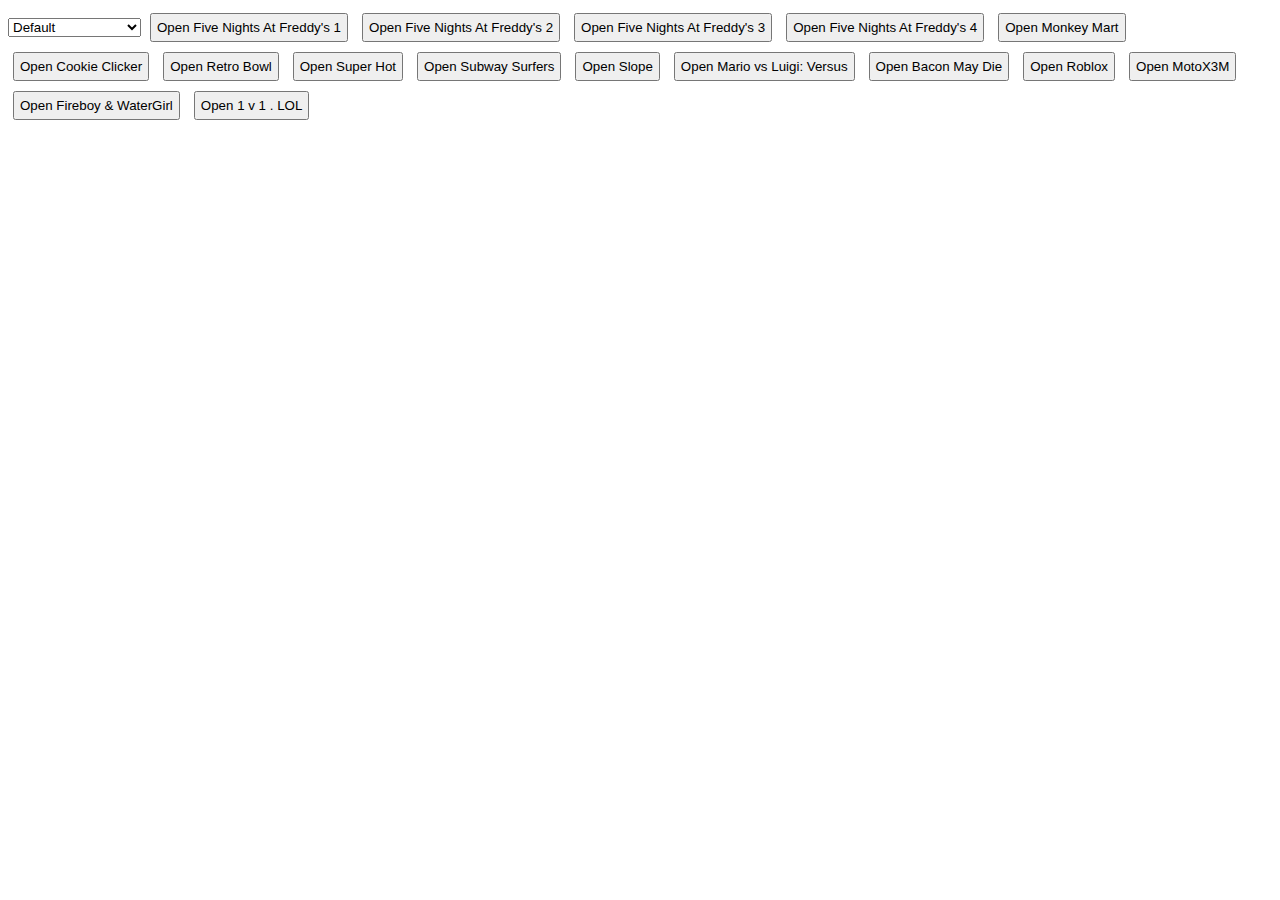
<file: index.html>
<html>
<head>
  <link id="favicon" rel="icon" href="Classroom.png" type="image/x-icon">
  <link rel="stylesheet" href="style.css">
  <title>Classes</title>
</head>
<body>

  <select id="dropdown" onchange="changeFaviconAndTitle()">
    <option value="placeholder">Default</option>
    <option value="Google-Docs">Google Docs</option>
    <option value="Google-Classroom">Google Classroom</option>
    <option value="Clever">Clever</option>
  </select>



  <button onclick="openFnaf1()">Open Five Nights At Freddy's 1</button>
  <button onclick="openFnaf2()">Open Five Nights At Freddy's 2</button>
  <button onclick="openFnaf3()">Open Five Nights At Freddy's 3</button>
  <button onclick="openFnaf4()">Open Five Nights At Freddy's 4</button>
  <button onclick="openMonkeyMart()">Open Monkey Mart</button>
  <button onclick="openCookie()">Open Cookie Clicker</button>
  <button onclick="openRetroBowl()">Open Retro Bowl</button>
  <button onclick="openSuperHot()">Open Super Hot</button>
  <button onclick="openSubwaySurfers()">Open Subway Surfers</button>
  <button onclick="openSlope()">Open Slope</button>
  <button onclick="openMarioVer()">Open Mario vs Luigi: Versus</button>
  <button onclick="openBacon()">Open Bacon May Die</button>
  <button onclick="openRoblox()">Open Roblox</button>
  <button onclick="openMotoX3M()">Open MotoX3M</button>
  <button onclick="openFnW()">Open Fireboy & WaterGirl</button>
  <button onclick="LOL()">Open 1 v 1 . LOL</button>

  <script>
   
    function openWindow(url, title, favicon) {
      var win = window.open();

      // Check if the URL is about:blank
      if (url.toLowerCase() === 'about:blank') {
        win.document.title = title;
        var link = win.document.createElement('link');
        link.rel = 'icon';
        link.href = favicon;
        win.document.head.appendChild(link);
        return;
      }

      var iframe = win.document.createElement('iframe');
      iframe.style.width = "100%";
      iframe.style.height = "100%";
      iframe.style.border = "none";
      win.document.body.style.margin = '0';
      iframe.src = url;
      win.document.body.appendChild(iframe);
      win.document.title = title;

      // Set favicon for the opened window
      var link = win.document.createElement('link');
      link.rel = 'icon';
      link.href = favicon;
      win.document.head.appendChild(link);
    }



    function openFnaf1() {
      openWindow("https://ubg98.github.io/FNAF/", 'Google Docs', 'docs.ico');
    }

    function openFnaf2() {
      openWindow("https://ubg98.github.io/FNAF2/", 'Google Docs', 'docs.ico');
    }

    function openFnaf3() {
      openWindow("https://ubg98.github.io/FNAF3/", 'Google Docs', 'docs.ico');
    }

    function openFnaf4() {
      openWindow("https://ubg98.github.io/FNAF4/", 'Google Docs',  'docs.ico');
    }

    function openMario() {
      openWindow("https://mathrules.dev/swf?notebook=supermario", 'Google Docs', 'docs.ico');
    }
    
    function openMonkeyMart() {
      openWindow("https://monkey-mart.io/iframe/index.html", 'Google Docs', 'docs.ico');
    }

    function openCookie() {
      openWindow("https://orteil.dashnet.org/cookieclicker/", 'Google Docs', 'docs.ico');
    }

    function openRetroBowl() {
      openWindow("https://game316009.konggames.com/gamez/0031/6009/live/index.html", 'Google Docs', 'docs.ico');
    }

    function openSuperHot() {
      alert("When clicked, click the two arrows going away from eachother to play fullscreen.")
      openWindow("https://f3.silvergames.com/html5/super-hot/", 'Google Docs', 'docs.ico'); 
     
    }

      function openSubwaySurfers() {
      openWindow("https://subwaysurfers.app/iframe/", 'Google Docs', 'docs.ico');    }
  
    function openSlope() {
      openWindow("https://kdata1.com/2020/05/slope/", 'Google Docs', 'docs.ico'); }

  

    function openBacon() {
      openWindow("https://easytutoring.app/gamefiles/baconmaydie/", 'Google Docs', 'docs.ico');
    }

    
    function openMotoX3M() {
      openWindow("https://html5.gamedistribution.com/5b0abd4c0faa4f5eb190a9a16d5a1b4c/?gdpr-targeting=1&gdpr-tracking=1&gdpr-third-party=1&euConsent=undefined&gd_sdk_referrer_url=https%3A%2F%2Fwww.funnygames.org%2Fgame%2Fmoto_x3m.html", 'Google Docs', 'docs.ico');
    }

    function openFnW() {
      openWindow("https://easytutoring.app/gamefiles/fireboywatergirl/", 'Google Docs', 'docs.ico');
    }

    function LOL() {
      openWindow("https://purepro4561.github.io/1v1-Lol/#", 'Google Docs', 'docs.ico')
    }

    function gmailTitle() {

      
    }
    

    

    function changeFaviconAndTitle() {
      var dropdown = document.getElementById("dropdown");
      var selectedValue = dropdown.options[dropdown.selectedIndex].value;
      var favicon = document.getElementById("favicon");
      var title = document.getElementsByTagName("title")[0];

      switch (selectedValue) {
        case "Google-Docs":
          favicon.href = "docs.ico";
          title.innerText = "Google Docs";
          break;
        case "Google-Classroom":
          favicon.href = "Classroom.png";
          title.innerText = "Classes";
          break;
        default:
          favicon.href = "crescent.ico";
          title.innerText = "Fullscreens";
          break;

        case "Clever":
          favicon.href = "clever.ico";
          title.innerText = "Clever";
      }
    }

    
  
</script>
</body>
</html>
</file>
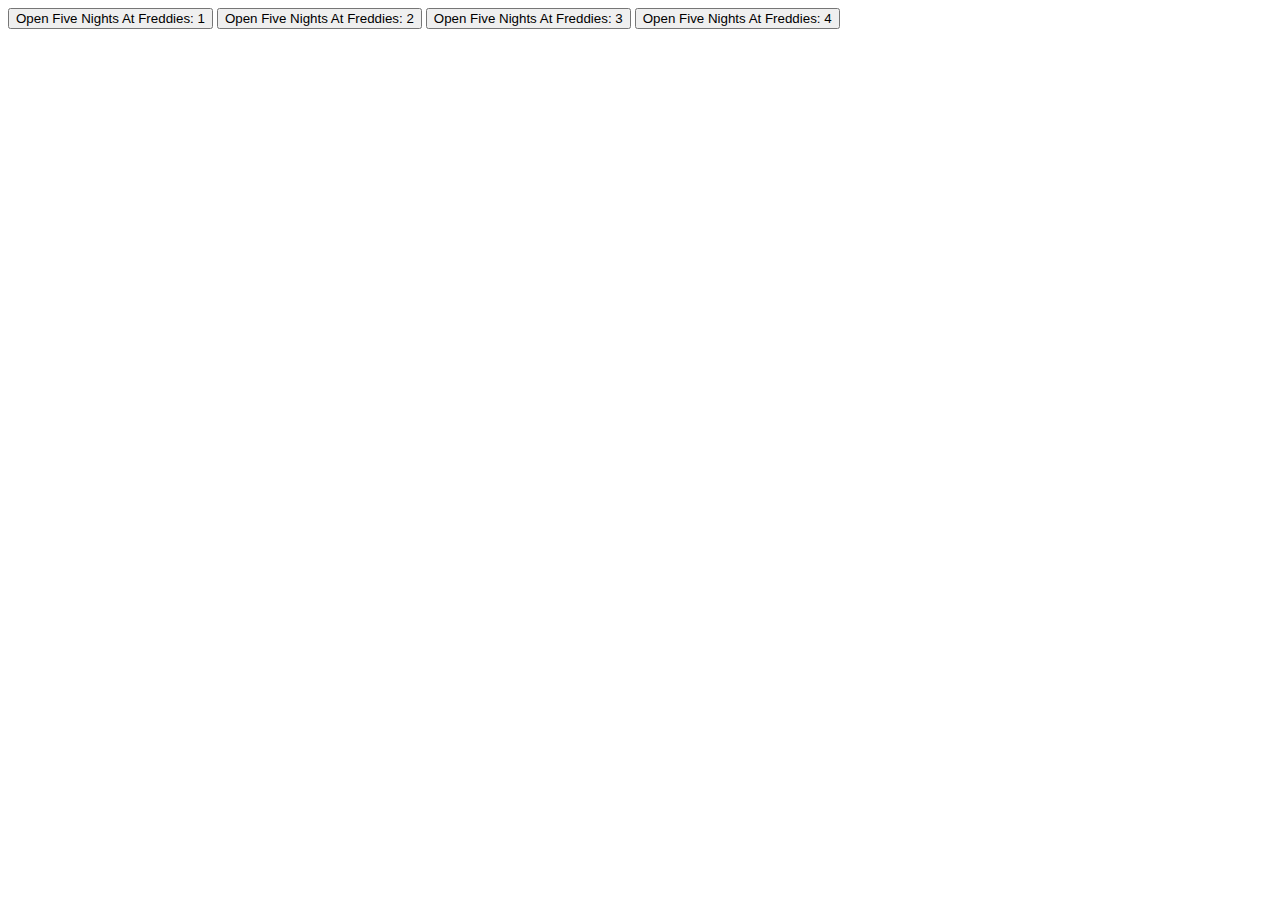
<file: fullscreengames.html>
<html>
<head>
</head>
<body>
<button onclick="openFnaf1()">Open Five Nights At Freddies: 1</button>
<button onclick="openFnaf2()">Open Five Nights At Freddies: 2</button>
<button onclick="openFnaf3()">Open Five Nights At Freddies: 3</button>
<button onclick="openFnaf4()">Open Five Nights At Freddies: 4</button>
<script>
function openFnaf1() {
  var win = window.open();
  var url = "https://imadejptr.github.io/strg/fnaf/index.html";
  var iframe = win.document.createElement('iframe');
  iframe.style.width = "100%";
  iframe.style.height = "100%";
  iframe.style.border = "none";
  win.document.body.style.margin = '0';  
  iframe.src = url;
  win.document.body.appendChild(iframe);
  win.document.title = 'Google Classroom';
}

function openFnaf2() {
  var win = window.open();
  var url = "https://imadejptr.github.io/strg/fnaf2/index.html";
  var iframe = win.document.createElement('iframe');
  iframe.style.width = "100%";
  iframe.style.height = "100%";
  iframe.style.border = "none";
  win.document.body.style.margin = '0';  
  iframe.src = url;
  win.document.body.appendChild(iframe);
  win.document.title = 'Google Classroom';
}

function openFnaf3() {
  var win = window.open();
  var url = "https://imadejptr.github.io/strg/fnaf3/index.html";
  var iframe = win.document.createElement('iframe');
  iframe.style.width = "100%";
  iframe.style.height = "100%";
  iframe.style.border = "none";
  win.document.body.style.margin = '0';  
  iframe.src = url;
  win.document.body.appendChild(iframe);
  win.document.title = 'Google Classroom';
}

function openFnaf4() {
  var win = window.open();
  var url = "https://imadejptr.github.io/strg/fnaf4/index.html";
  var iframe = win.document.createElement('iframe');
  iframe.style.width = "100%";
  iframe.style.height = "100%";
  iframe.style.border = "none";
  win.document.body.style.margin = '0';  
  iframe.src = url;
  win.document.body.appendChild(iframe);
  win.document.title = 'Google Classroom';
}
</script>
</body>
</html>
</file>
<file: style.css>
button {
    padding: 5px;
    margin: 5px;
}
</file>
